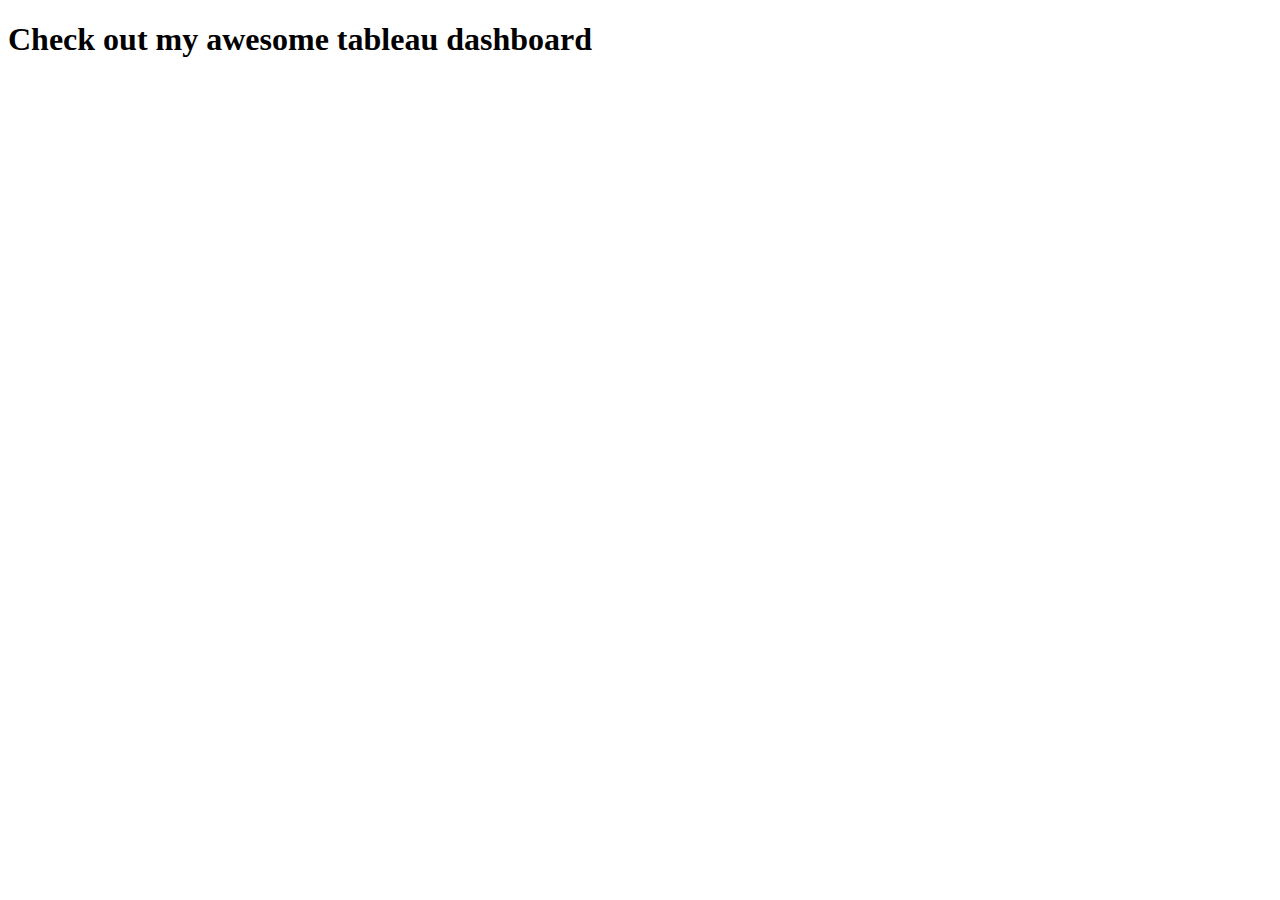
<file: scratch.html>
<!DOCTYPE html>
<html lang="en">

<head>
    <meta charset="UTF-8">
    <meta http-equiv="X-UA-Compatible" content="IE=edge">
    <meta name="viewport" content="width=device-width, initial-scale=1.0">
    <title>Interests</title>
</head>

<body>
    <h1>Check out my awesome tableau dashboard</h1>
    <br>
    <div class='tableauPlaceholder' id='viz1669662409956' style='position: relative'><noscript><a href='#'><img
                    alt='Dashboard 1 '
                    src='https:&#47;&#47;public.tableau.com&#47;static&#47;images&#47;G5&#47;G5F3X6PCG&#47;1_rss.png'
                    style='border: none' /></a></noscript><object class='tableauViz' style='display:none;'>
            <param name='host_url' value='https%3A%2F%2Fpublic.tableau.com%2F' />
            <param name='embed_code_version' value='3' />
            <param name='path' value='shared&#47;G5F3X6PCG' />
            <param name='toolbar' value='yes' />
            <param name='static_image'
                value='https:&#47;&#47;public.tableau.com&#47;static&#47;images&#47;G5&#47;G5F3X6PCG&#47;1.png' />
            <param name='animate_transition' value='yes' />
            <param name='display_static_image' value='yes' />
            <param name='display_spinner' value='yes' />
            <param name='display_overlay' value='yes' />
            <param name='display_count' value='yes' />
            <param name='language' value='en-US' />
        </object></div>
    <script
        type='text/javascript'>                    var divElement = document.getElementById('viz1669662409956'); var vizElement = divElement.getElementsByTagName('object')[0]; vizElement.style.width = '1100px'; vizElement.style.height = '927px'; var scriptElement = document.createElement('script'); scriptElement.src = 'https://public.tableau.com/javascripts/api/viz_v1.js'; vizElement.parentNode.insertBefore(scriptElement, vizElement);                </script>
</body>

</html>
</file>
